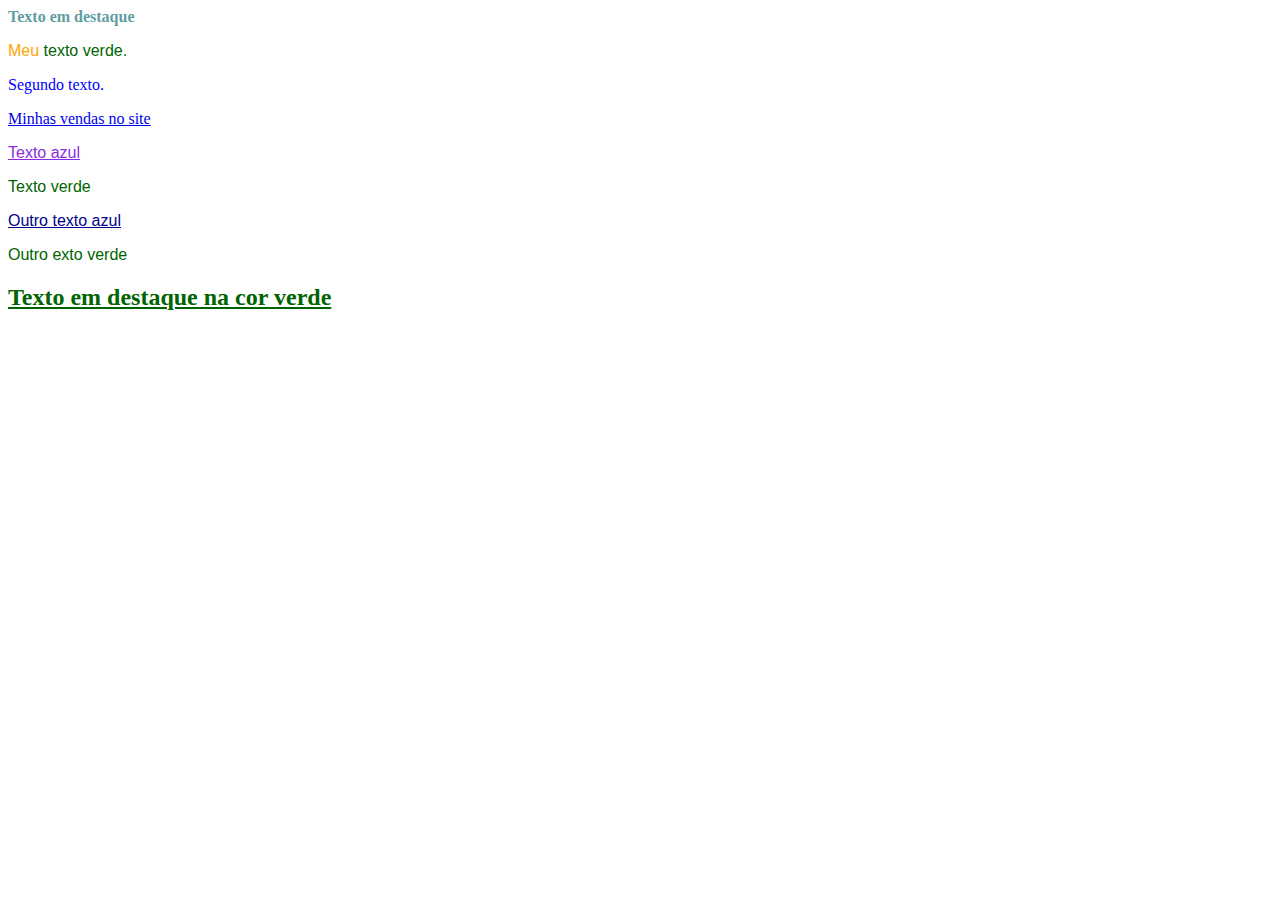
<file: index.html>
<html>
    <head>
        <title></title>
        <!-- Codificação interna para o css -->
        <style>
            p {
                color: darkgreen;
                font-family: Arial, Helvetica, sans-serif;
            }
            span {
                color: orange;
            }
        </style>

        <!-- Link para o arquivo css na codificação externa do css -->
        <link rel="stylesheet" href="./estilosDoSite/estilo.css">
    </head>
    <body>
        <h1>Texto em destaque</h1>
        <p><span>Meu</span> texto verde.</p>
        <!-- Codificação inline para o css -->
        <p style=" color: blue; font-family: 'Franklin Gothic Medium';
        ">Segundo texto.</p>
        <a href="./pages/vendas.html">Minhas vendas no site</a>

        <p class="pBlue" id="pEspecial"> Texto azul </p>
        <p class="pGreen"> Texto verde </p>
        <p class="pBlue"> Outro texto azul </p>
        <p class="pGreen"> Outro exto verde </p>

        <h2 class="pGreen"> Texto em destaque na cor verde </h2>

    </body>
</html>
</file>
<file: estilosDoSite/estilo.css>
h1 {
    font-family: Tahoma;
    font-size: medium;
    color: cadetblue;
}

.pBlue {
    color: darkblue;
    text-decoration: underline;
}

p.pGreen, h2 {
    color: darkgreen;
}

h2 {
    text-decoration: underline;
}

#pEspecial {
    color: blueviolet;
}
</file>
